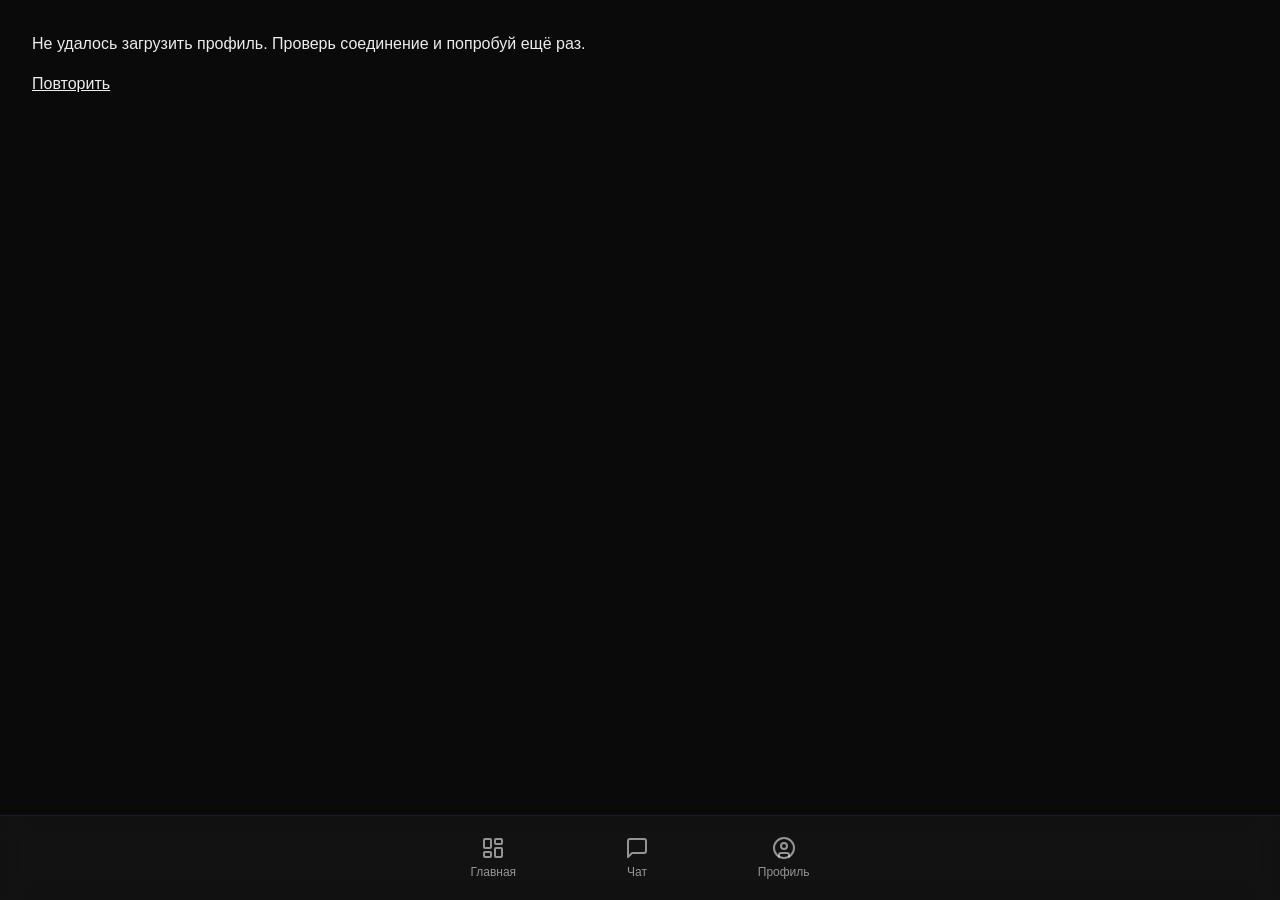
<file: index.html>
<!doctype html>
<html lang="ru">
	<head>
		<meta charset="utf-8" />
		<meta
			name="viewport"
			content="width=device-width, initial-scale=1.0, maximum-scale=1.0, user-scalable=no, viewport-fit=cover, interactive-widget=resizes-content"
		/>
		<meta
			name="theme-color"
			content="#0A0A0A"
		/>
		<title>Нео Таро</title>

		<!-- PWA standalone mode -->
		<meta name="mobile-web-app-capable" content="yes" />
		<meta name="apple-mobile-web-app-capable" content="yes" />
		<meta name="apple-mobile-web-app-status-bar-style" content="black-translucent" />
		<meta name="apple-mobile-web-app-title" content="NeoTarot" />
		<link rel="apple-touch-icon" href="./icons/icon-192.png" />

		<script src="https://telegram.org/js/telegram-web-app.js"></script>
		<script type="module" crossorigin src="./assets/index-CLezcHVN.js"></script>
		<link rel="modulepreload" crossorigin href="./assets/vendor_misc-dsXhICSK.js">
		<link rel="modulepreload" crossorigin href="./assets/vendor_react-Dse54Etp.js">
		<link rel="modulepreload" crossorigin href="./assets/vendor_tma-C5r-hCFT.js">
		<link rel="stylesheet" crossorigin href="./assets/index-BVi0Oam6.css">
	<link rel="manifest" href="./manifest.webmanifest"></head>
	<!-- ym-hide-content: Webvisor blurs all text and masks all fields — the privacy policy promises it -->
	<body class="ym-hide-content">
		<noscript>You need to enable JavaScript to run this app.</noscript>
		<div id="root"></div>
	</body>
</html>
</file>
